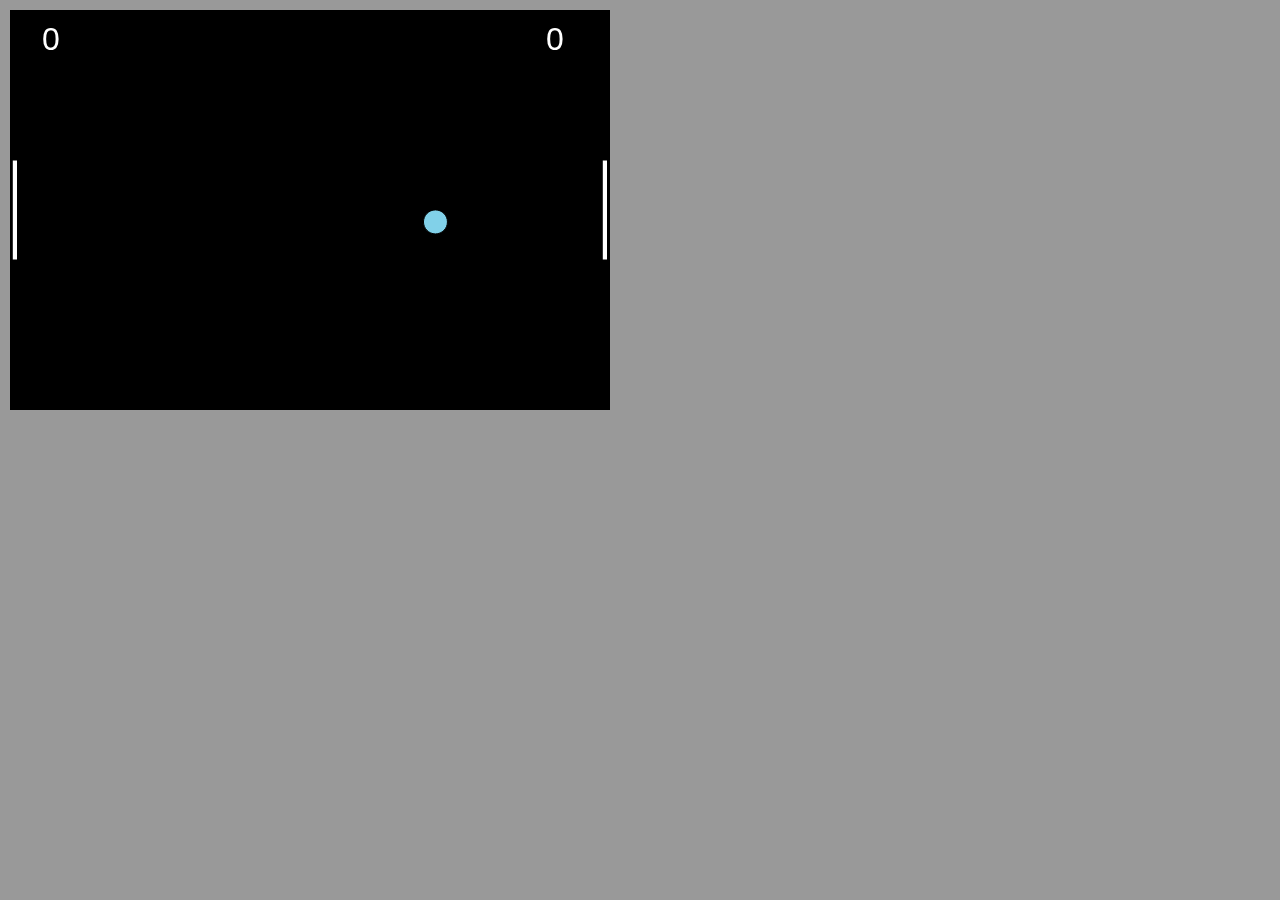
<file: pong/index.html>
<!DOCTYPE html>
<html lang="fr">
<head>
    <meta charset="utf-8">
    <title>Pong</title>
    <script src="p5/p5.js"></script>
    <script src="p5/p5.dom.min.js"></script>
    <script src="p5/p5.sound.min.js"></script>
    <script src="player.js"></script>
    <script src="ball.js"></script>
    <script src="sketch.js"></script>
    <link rel="stylesheet" type="text/css" href="style.css">
</head>
<body>

</body>
</html>
</file>
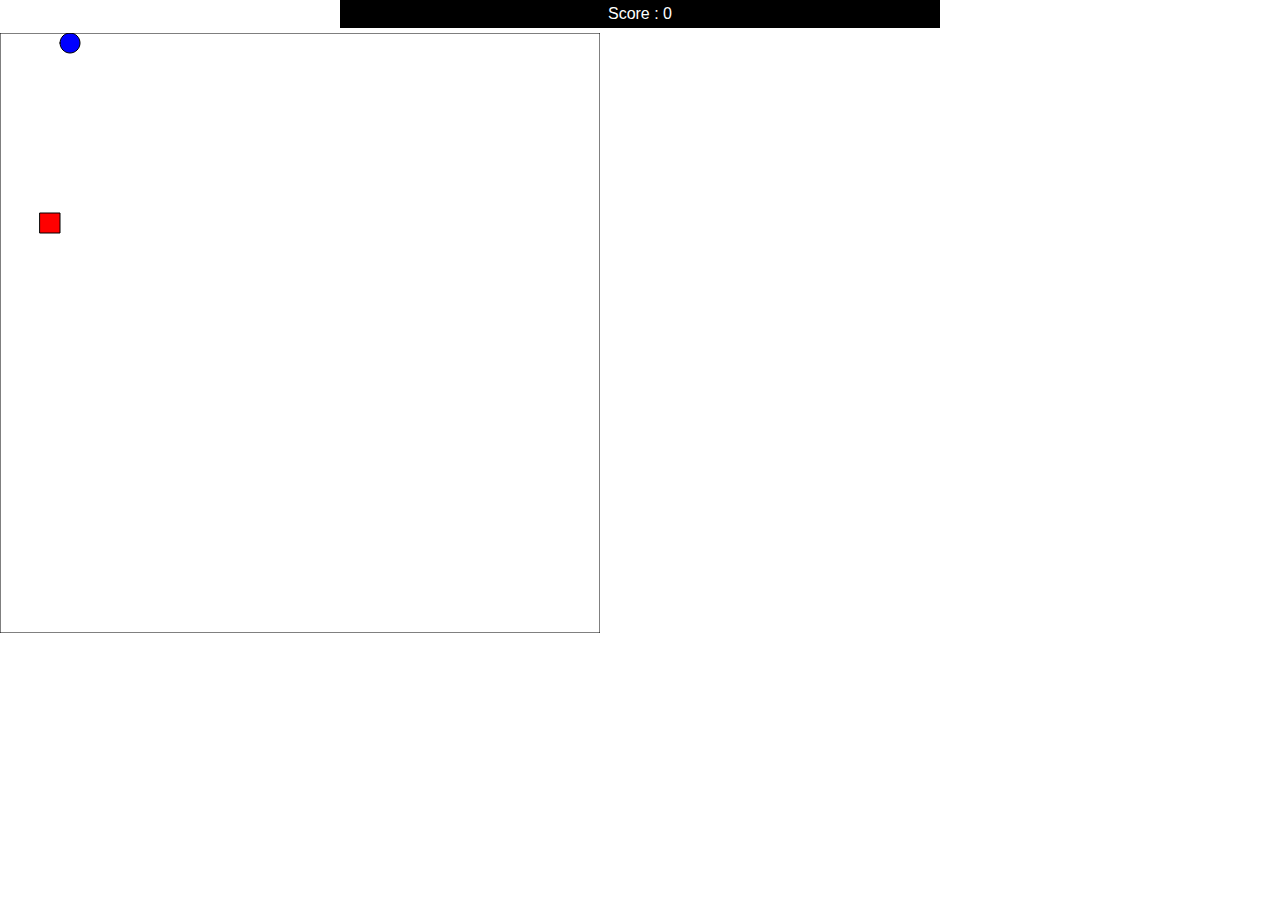
<file: snake/index.html>
<!DOCTYPE html>
<html>
<head>
    <meta charset="UTF-8">
    <title>Snake</title>
    <script type="text/javascript" src="p5/p5.js"></script>
    <script type="text/javascript" src="p5/p5.dom.min.js"></script>
    <script type="text/javascript" src="p5/p5.sound.min.js"></script>
    <script type="text/javascript" src="snake.js"></script>
    <script type="text/javascript" src="sketch.js"></script>
    <link rel="stylesheet" type="text/css" href="style.css">
</head>
<body>
    <div class="total">
        Score : <span id="total">0</span>
    </div>
</body>
</html>
</file>
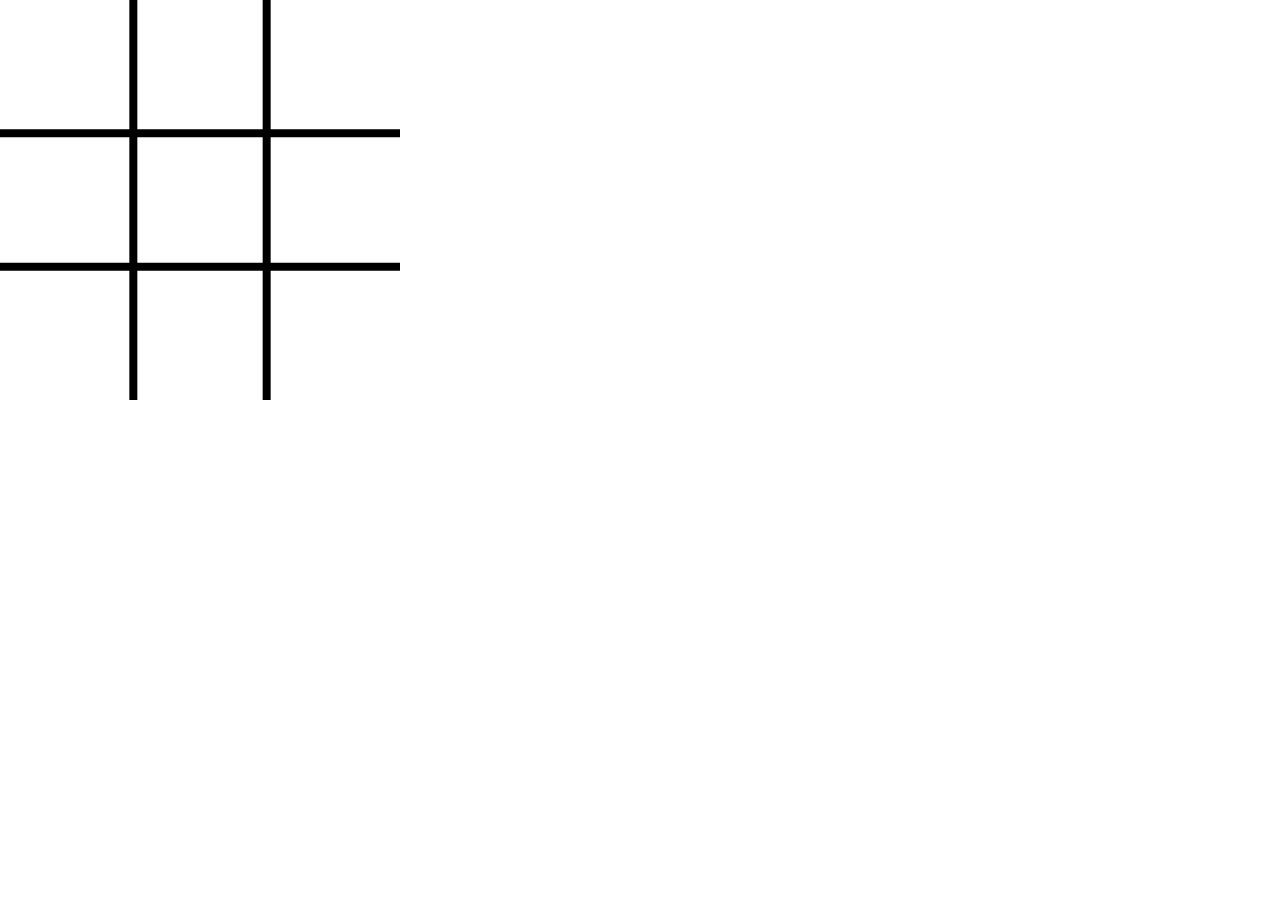
<file: tic-tac-toe/index.html>
<!DOCTYPE html>
<html lang="fr">
<head>
    <meta charset="utf-8">
    <title>Tic Tac Toe</title>
    <script src="p5/p5.js"></script>
    <script src="p5/p5.dom.min.js"></script>
    <script src="p5/p5.sound.min.js"></script>
    <script src="minmax.js"></script>
    <script src="sketch.js"></script>
    <link rel="stylesheet" type="text/css" href="style.css">
</head>
<body>

</body>
</html>
</file>
<file: pong/style.css>
html, body {
  margin: 0;
  padding: 0;
  background-color: #999;
}
canvas {
  display: block;
  margin: 10px;
}
</file>
<file: snake/style.css>
html, body {
  margin: 0;
  padding: 0;
}
canvas {
  display: block;
}


* {
  box-sizing: border-box;
}
body {
  text-align: center;
}
.total {
  color: #FFF;
  background-color: #000;
  padding:5px;
  font-family: Helvetica, sans-serif;
  margin: auto auto 5px auto;
  width: 600px;
}
#result {
  font-size: 32px;
  font-family: Helvetica, sans-serif;
}
</file>
<file: tic-tac-toe/style.css>
html, body {
  margin: 0;
  padding: 0;
}
canvas {
  display: block;
}
</file>
